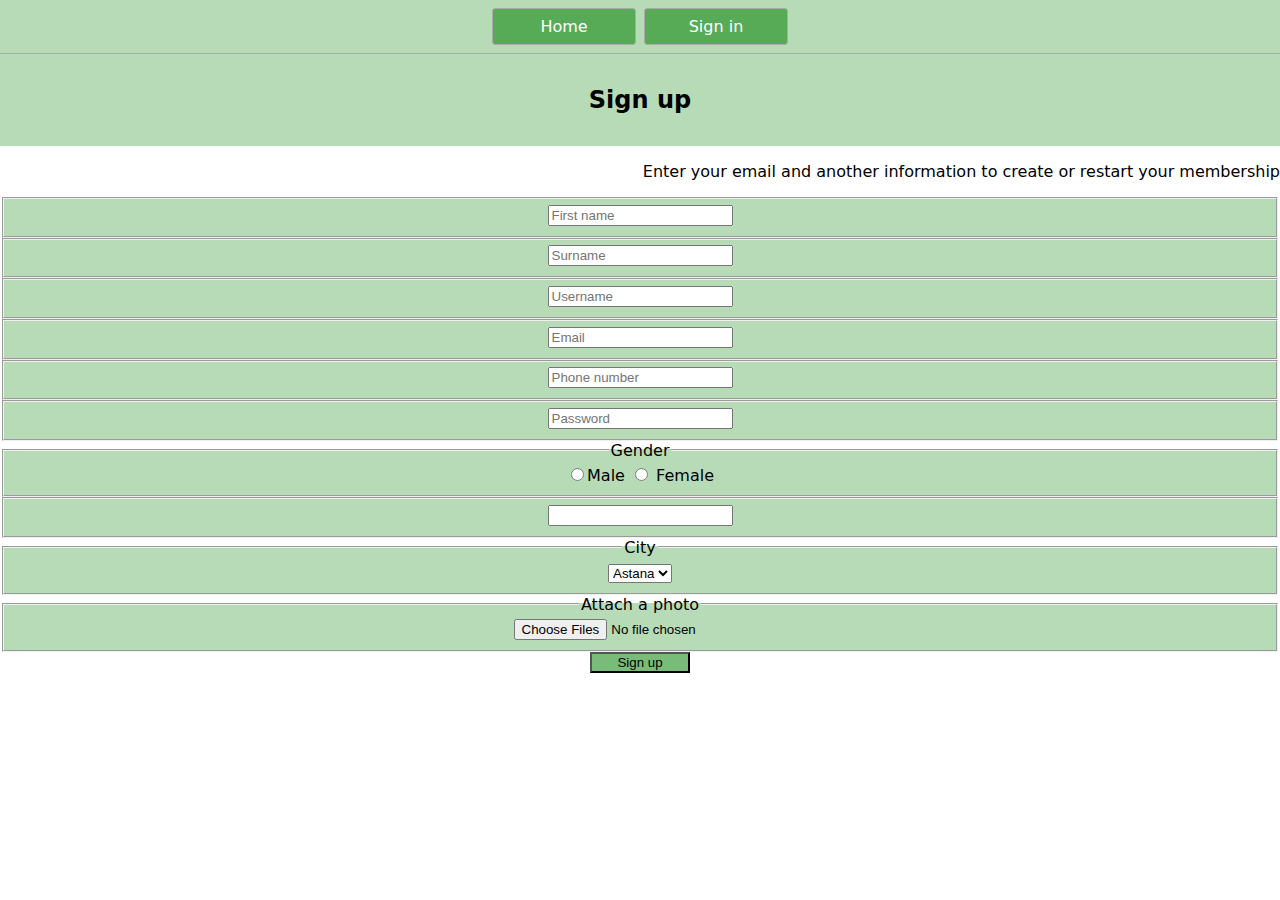
<file: index.html>
<!DOCTYPE html>
<html lang="en">
  <head>
    <title>Homework 3 page 1</title>
    <meta charset="UTF-8" />
    <meta name="viewport" content="width=device-width" />
    <link rel="stylesheet" href="styles.css" />
    <script type="module" src="script.js"></script>
    <style>      
      fieldset {
        background-color: rgba(0, 128, 0, 0.281) ;
        text-align: center;
      }      
      form {
        text-align: center;
      }
      .thesis {
        margin-top: 16px;
        text-align: right ;
      }
    </style>
  </head>
  <body>
    <nav>
      <a href="/homework3/index.html" aria-current="page">Home</a>
      <a href="/homework3/login.html" aria-current="page">Sign in</a>
    </nav>
    <main>
     <h1>Sign up</h1>      
    </main>
    <form action="/homework3/login.html" id="Sign-up">
      <p class="thesis">
        Enter your email and another information to create or restart your
        membership
      </p>
      <fieldset>
        <input required type="text" name="Firstname" placeholder="First name" />
      </fieldset>
      <fieldset>
        <input required type="text" name="Surname" placeholder="Surname" />
      </fieldset>
      <fieldset>
        <input required type="text" name="Username" placeholder="Username" />
      </fieldset>
      <fieldset>
        <input
          required
          type="text"
          inputmode="email"
          name="Email"
          placeholder="Email"
        />
      </fieldset>
      <fieldset>
        <input
          type="phone"
          inputmode="numeric"
          name="Phone number"
          placeholder="Phone number"
        />
      </fieldset>
      <fieldset>
        <input
          required
          type="text"
          inputmode="password"
          name="Password"
          placeholder="Password"
        />
      </fieldset>
      <fieldset>
        <legend>Gender</legend>
        <label for="male"
          ><input type="radio" id="male" name="gender" />Male</label
        >
        <label for="female"
          ><input type="radio" id="female" name="gender" /> Female</label
        >
      </fieldset>
      <fieldset>
        <input
          list="Nationality"
          id="Nationality-choice"
          name="Nationality-choice"
        />
        <datalist id="Nationality">
          <option value="Azerbaijani"></option>
          <option value="Armenian"></option>
          <option value="Belarusian"></option>
          <option value="Kazakh"></option>
          <option value="Moldovan"></option>
          <option value="Russian"></option>
          <option value="Tajik"></option>
          <option value="Turkmen"></option>
          <option value="Uzbek"></option>
          <option value="Ukrainian"></option>
        </datalist>
      </fieldset>
      <fieldset>
        <legend>City</legend>
        <select name="City" id="City">
          <option value="Astana">Astana</option>
          <option value="Almaty">Almaty</option>
          <option value="Other">Other</option>
        </select>
      </fieldset>
      <fieldset>
        <legend>Attach a photo</legend>
        <input type="file" multiple />
      </fieldset>
      <button style="background-color: rgba(0, 128, 0, 0.527); width: 100px;
      text-align: center; margin-left: auto; margin-right: auto;" type="submit" form="Sign-up">Sign up</button>
    </form>
  </body>
</html>
</file>
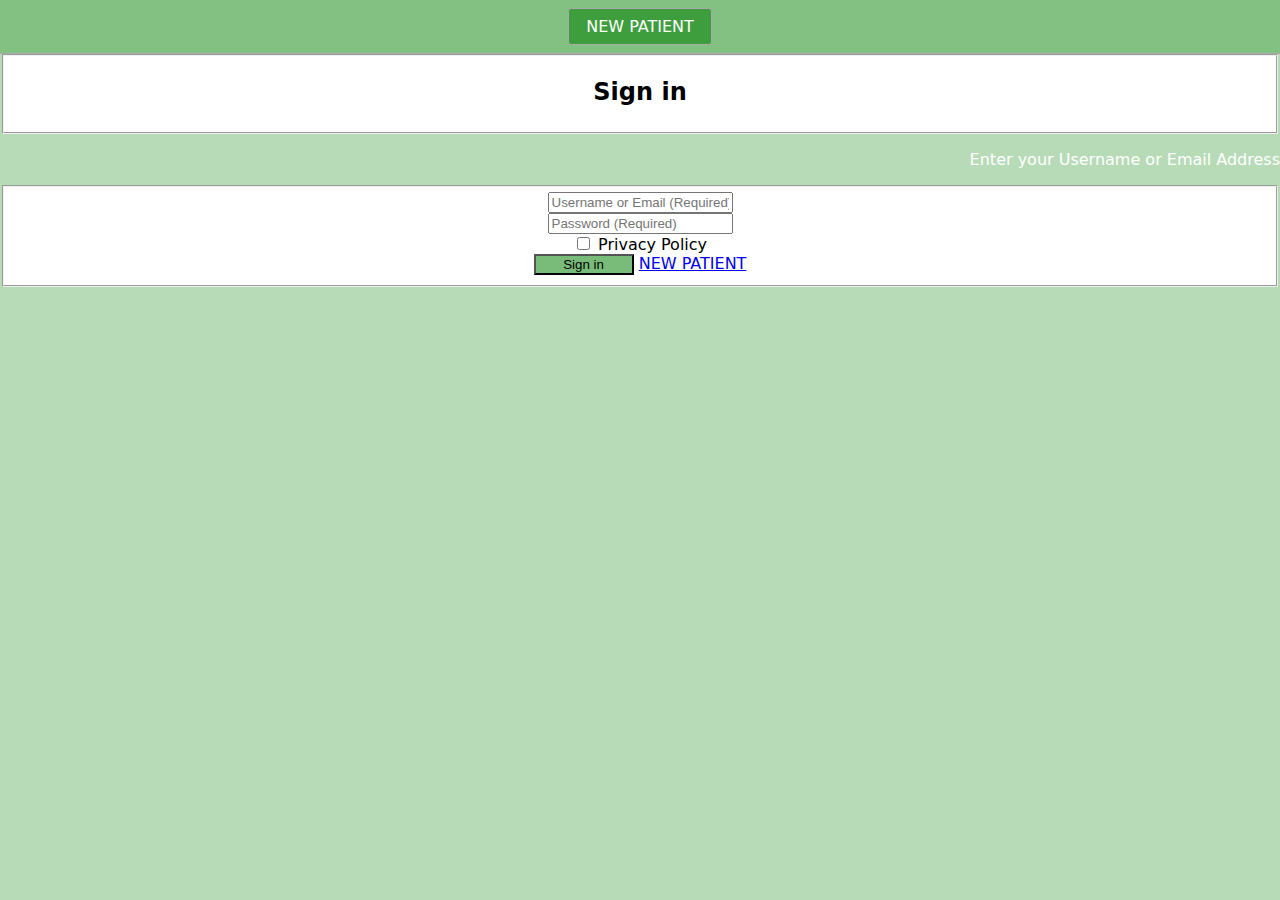
<file: login.html>
<!DOCTYPE html>
<html lang="en">
  <head>
    <title>Homework 3 page 2</title>
    <meta charset="UTF-8" />
    <meta name="viewport" content="width=device-width" />
    <link rel="stylesheet" href="styles.css" />
    <script type="module" src="script.js"></script>
    <style>
      body {
        background-color: rgba(0, 128, 0, 0.281);
      }
       fieldset {
        background-color: white;
        text-align: center;
      }
      form {
        text-align: center;
      }
      .thesis {
        margin-top: 16px;
        text-align: right;
        color: white;
      }
    </style>
  </head>
  <body>
    <nav>
      <a href="/homework3/index.html" aria-current="page">NEW PATIENT</a>
    </nav>
    <fieldset>
      <h1>Sign in</h1>
    </fieldset>
    <p class="thesis">Enter your Username or Email Address</p>
    <form action="/homework3/main.html" id="Login-form" method="get">
      <fieldset>
        <input
        required
        type="text"
        inputmode="email"
        name="Email"
        placeholder="Username or Email (Required)"
        /> <br>
        <input
        required
        type="text"
        inputmode="password"
        name="Password"
        placeholder="Password (Required)"
        /> <br>
        <a> <input type="checkbox" /> Privacy Policy </a> <br />
        <button style="background-color: rgba(0, 128, 0, 0.527); width: 100px;
        text-align: center; margin-left: auto; margin-right: auto;" type="submit" form="Login-form">Sign in</button>
        <a href="/homework3/index.html">NEW PATIENT</a>
      </fieldset>
    </form>
  </body>
</html>
</file>
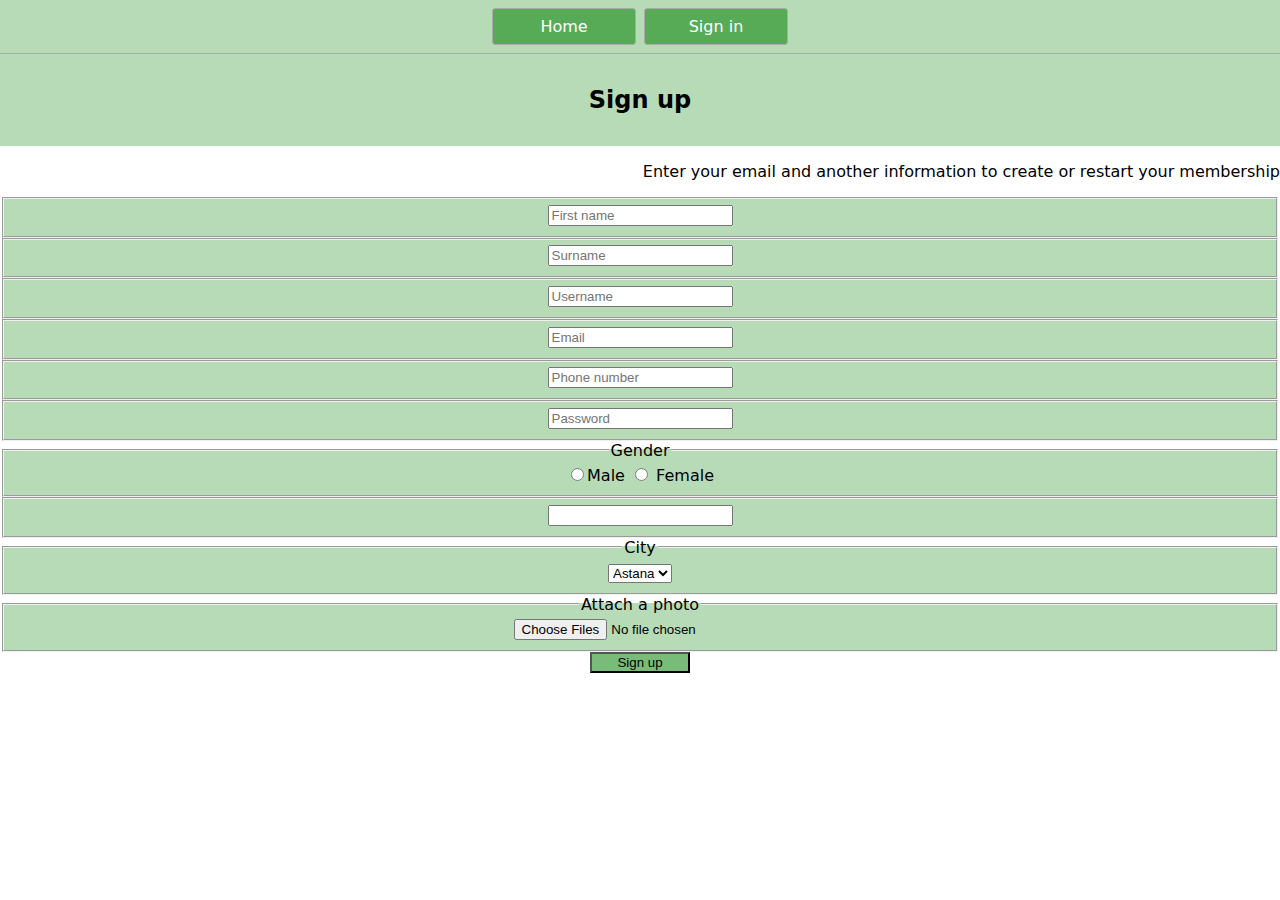
<file: registerform.html>
<!DOCTYPE html>
<html lang="en">
  <head>
    <title>Homework 2 page 1</title>
    <meta charset="UTF-8" />
    <meta name="viewport" content="width=device-width" />
    <link rel="stylesheet" href="styles.css" />
    <script type="module" src="script.js"></script>
    <style>
      
      fieldset {
        background-color: rgba(0, 128, 0, 0.281) ;
        text-align: center;
      }
      
      form {
        text-align: center;
      }
      .thesis {
        margin-top: 16px;
        text-align: right ;
      }
    </style>
  </head>
  <body>
    <nav>
      <a href="/register.html" aria-current="page">Home</a>
      <a href="/login.html" aria-current="page">Sign in</a>
    </nav>
    <main>
     <h1>Sign up</h1>      
    </main>
    <form action="/login.html" id="Sign-up">
      <p class="thesis">
        Enter your email and another information to create or restart your
        membership
      </p>
      <fieldset>
        <input required type="text" name="Firstname" placeholder="First name" />
      </fieldset>
      <fieldset>
        <input required type="text" name="Surname" placeholder="Surname" />
      </fieldset>
      <fieldset>
        <input required type="text" name="Username" placeholder="Username" />
      </fieldset>
      <fieldset>
        <input
          required
          type="text"
          inputmode="email"
          name="Email"
          placeholder="Email"
        />
      </fieldset>
      <fieldset>
        <input
          type="phone"
          inputmode="numeric"
          name="Phone number"
          placeholder="Phone number"
        />
      </fieldset>
      <fieldset>
        <input
          required
          type="text"
          inputmode="password"
          name="Password"
          placeholder="Password"
        />
      </fieldset>
      <fieldset>
        <legend>Gender</legend>
        <label for="male"
          ><input type="radio" id="male" name="gender" />Male</label
        >
        <label for="female"
          ><input type="radio" id="female" name="gender" /> Female</label
        >
      </fieldset>
      <fieldset>
        <input
          list="Nationality"
          id="Nationality-choice"
          name="Nationality-choice"
        />
        <datalist id="Nationality">
          <option value="Azerbaijani"></option>
          <option value="Armenian"></option>
          <option value="Belarusian"></option>
          <option value="Kazakh"></option>
          <option value="Moldovan"></option>
          <option value="Russian"></option>
          <option value="Tajik"></option>
          <option value="Turkmen"></option>
          <option value="Uzbek"></option>
          <option value="Ukrainian"></option>
        </datalist>
      </fieldset>
      <fieldset>
        <legend>City</legend>
        <select name="City" id="City">
          <option value="Astana">Astana</option>
          <option value="Almaty">Almaty</option>
          <option value="Other">Other</option>
        </select>
      </fieldset>
      <fieldset>
        <legend>Attach a photo</legend>
        <input type="file" multiple />
      </fieldset>
      <button style="background-color: rgba(0, 128, 0, 0.527); width: 100px;
      text-align: center; margin-left: auto; margin-right: auto;" type="submit" form="Sign-up">Sign up</button>
    </form>
  </body>
</html>
</file>
<file: styles.css>
* {
    box-sizing: border-box;
  }
  
  body {
    margin: 0;
    font-family: system-ui, sans-serif;
    color: black;
    background-color: white;
  }
  
  nav {
    display: flex;
    flex-wrap: wrap;
    align-items: center;
    justify-content: center;
    padding: 0.5rem;
    gap: 0.5rem;
    border-bottom: solid 1px #aaa;
    background-color: rgba(0, 128, 0, 0.281);
  }
  
  nav a {
    display: inline-block;
    min-width: 9rem;
    padding: 0.5rem;
    border-radius: 0.2rem;
    border: solid 1px #aaa;
    text-align: center;
    text-decoration: none;
  }
  
  nav a[aria-current='page'] {
    color: white;
    background-color: rgba(0, 128, 0, 0.527);
  }
  
  main {
    background-color: rgba(0, 128, 0, 0.281);
    padding: 1rem;
    display: grid;
    gap: 24px;
  }

  footer {
    display: flex;
    flex-direction: column;
    justify-content: center;
  }
  
  h1 {
    text-align: center;
    font-weight: bold;
    font-size: 1.5rem;
  }

  h2 {
    text-align: center;
    font-weight: bold;
    font-size: 1.5rem;
  }
  
  .picture {
  display: flex;
  align-content: center;
  align-items: center;
  justify-content: center;
  }
  
  .article > p:first-child::first-line {
    margin-top: 16px;
    text-align: left;
    font-weight: 600;
  }
  
  .article > p:first-child::first-letter {
    font-size: 5em;
    float: left;
    line-height: 1.1;
    margin-right: 0.5rem;
  }
  
  .article > p::first-line {
    margin-top: 16px;
    text-align: left;
    font-weight: 600;
  }
  
  .article + p::first-letter {
    font-size: 5em;
    float: left;
    line-height: 1.1;
    margin-right: 0.5rem;
  }
  
  section:empty {
    background-color: rgba(0, 128, 0, 0.281);
    height: 50px;
  }
  
  .select p::first-line {
    color: rgb(9, 59, 9);
    margin-top: 16px;
    text-align: left;
    font-weight: 600;
  }
  
  .picture::before {
    content: url(https://i.pinimg.com/originals/9c/87/99/9c879909741ebaa6b7a614071079e542.jpg);
    width: 2px;
    height: 2px;
    background-color: rgba(0, 128, 0, 0.281);
    display: block;
    margin-left: 26%;
  }

  .sidebar {
    position: absolute;
    width: 150px;
    height: 100%;
    margin-left: 10px;
  }

  .sidebar ul {
    padding-left: 10;
  }

  content section:target {
    outline: 2px dotted royalblue;
  }
</file>
